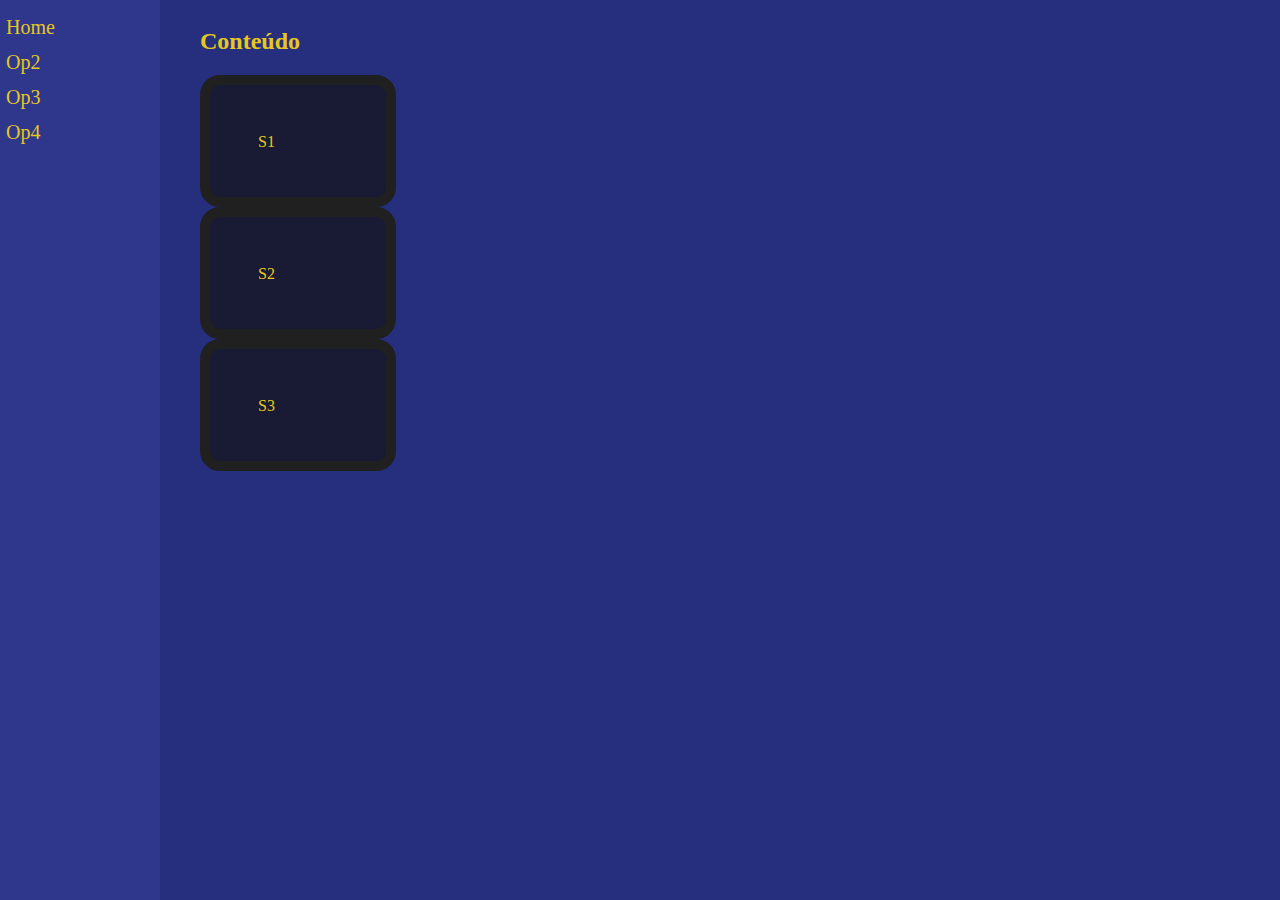
<file: Navbar/index.html>
<!DOCTYPE html>
<html lang="pt-br">
<head>
   <meta charset="UTF-8">
   <meta http-equiv="X-UA-Compatible" content="IE=edge">
   <meta name="viewport" content="width=device-width, initial-scale=1.0">
   <link rel="stylesheet" href="style.css">
   <title>Minha Navbar</title>
</head>
<body>

   <main>
      <h2>Conteúdo</h2>
      <section id="secao1">S1</section>
      <section>S2</section>
      <section>S3</section>
   </main>

   <div class="Leftbar">
      <a href="#">Home</a> 
      <a href="#">Op2</a>
      <a href="#">Op3</a>
      <a href="#">Op4</a>
   </div>

   <footer>Minha página</footer>
</body>
</html>
</file>
<file: Navbar/style.css>
body{
   box-sizing: border-box;
   background: #262f7e;
   color: #e6c71d;
}

section{
   border: 10px solid #202020;
   border-radius: 20px;
}

h2{
   margin-right:1rem ;
}

main{
   display:flex;
   margin-left: 12rem;
   flex-direction: column;
   border-spacing: 3rem;
}

main section{
   background-color:#181b33;
   height: 1rem;
   width: 5rem;
   padding: 3rem;
   /* margin-bottom: 1rem; */
   
}



.Leftbar{
   height: 100%; /* Full-height: remove this if you want "auto" height */
   width: 160px; /* Set the width of the sidebar */
   position: fixed; /* Fixed Sidebar (stay in place on scroll) */
   z-index: 1; /* Stay on top */
   top: 0; /* Stay at the top */
   left: 0;
   background-color: #2e378b; /* Black */
   overflow-x: hidden; /* Disable horizontal scroll */
   padding-top: 10px;
}

/* The navigation menu links */
.Leftbar a {
   padding: 6px 8px 6px 6px;
   text-decoration: none;
   font-size: 20px;
   color: #e6c71d;
   display: block;
}

/* When you mouse over the navigation links, change their color */
.Leftbar a:hover {
   color: #4953a7;
}

.main {
   margin-left: 160px; /* Same as the width of the sidebar */
   padding: 0px 10px;
}



@media screen and (max-height: 450px) {
   .sidenav {padding-top: 15px;}
   .sidenav a {font-size: 18px;}
}
</file>
